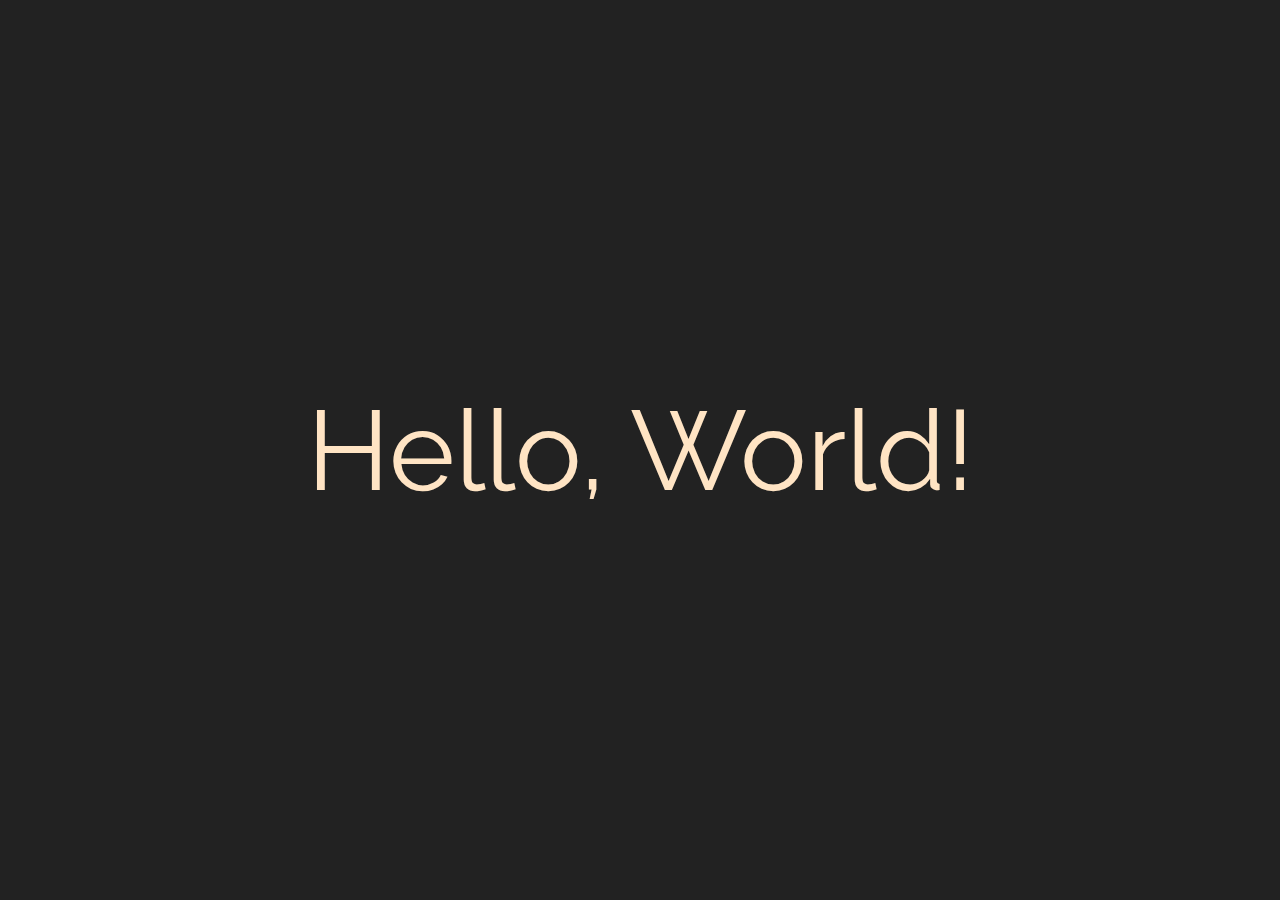
<file: HTML/Pretty HTML/index.html>
<!DOCTYPE html>
<html lang="en">
<head>
  <meta charset="UTF-8">
  <meta name="viewport" content="width=device-width, initial-scale=1.0">
  <link rel="stylesheet" href="style.css">
  <title>The Pretty Greeting</title>
</head>
<body>
  <div id="greeting">Hello, World!</div>
</body>
</html>
</file>
<file: HTML/Pretty HTML/style.css>
body {
  /* Allowing for centering */
  display: flex;
  width: 100%;
  /*  Making sure body does not overflow */
  margin: 0%;
  /* Filling the page with body */
  height: 100vh;
  background-color: #222222; 
  /* Centering content vertically */
  align-items: center;
}


/* Downloaded from Google fonts https://fonts.google.com/specimen/Raleway */
@font-face {
  font-family: Raleway;
  src: url(Raleway-VariableFont_wght.ttf);
}

#greeting {
  flex: 1;
  color: bisque;
  /* Horiyontal centering */
  text-align: center;
  font-size: 7em;
  /* FOnt name specified above */
  font-family: Raleway;
  margin: 10%;
}

/* Shrinking text so we don't run into the wall on the right on mobile. */
@media (max-width: 560px) {
  #greeting {
    font-size: 5em;
  }
}
</file>
